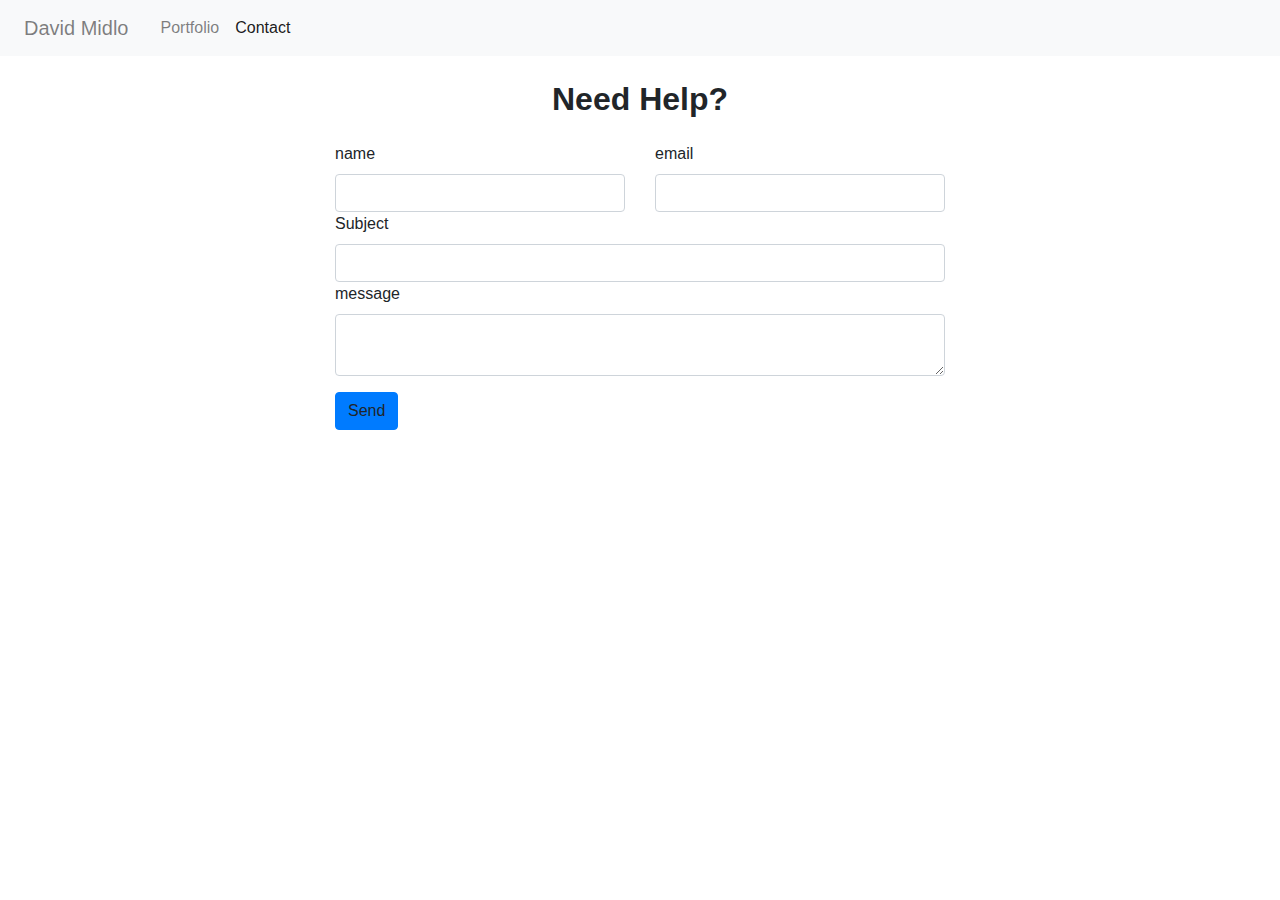
<file: contact.html>
<!DOCTYPE html>
<html lang="en">
  <head>
    <meta charset="UTF-8" />
    <meta name="viewport" content="width=device-width, initial-scale=1.0" />
    <title>Home - David Midlo</title>
    <link
      rel="stylesheet"
      href="https://maxcdn.bootstrapcdn.com/bootstrap/4.0.0/css/bootstrap.min.css"
      integrity="sha384-Gn5384xqQ1aoWXA+058RXPxPg6fy4IWvTNh0E263XmFcJlSAwiGgFAW/dAiS6JXm"
      crossorigin="anonymous"
    />
  </head>
  <body>
    <header>
      <nav class="navbar navbar-expand-lg navbar-light bg-light">
        <button
          class="navbar-toggler"
          type="button"
          data-toggle="collapse"
          data-target="#navbarNavAltMarkup"
          aria-controls="navbarNavAltMarkup"
          aria-expanded="false"
          aria-label="Toggle navigation"
        >
          <span class="navbar-toggler-icon"></span>
        </button>
        <div class="collapse navbar-collapse" id="navbarNavAltMarkup">
          <div class="navbar-nav">
            <a class="navbar-brand nav-item nav-link" href="index.html"
              >David Midlo <span class="sr-only">(current)</span></a
            >
            <a class="nav-item nav-link" href="portfolio.html">Portfolio</a>
            <a class="nav-item nav-link active" href="contact.html">Contact</a>
          </div>
        </div>
      </nav>
    </header>
    <main>
      <section class="container-fluid">
        <h2 class="h1-responsive font-weight-bold text-center my-4">
          Need Help?
        </h2>
        <div class="row">
          <div class="col-md-3"></div>
          <div class="col-md-6 mb-md-0 mb-5">
            <form
              id="contact-form"
              name="contact-form"
              method="POST"
            >
              <div class="row">
                <div class="col-md-6">
                  <div class="md-form mb-0">
                    <label for="name" class="">name</label>
                    <input
                      type="text"
                      id="name"
                      name="name"
                      class="form-control"
                    />
                  </div>
                </div>
                <div class="col-md-6">
                  <div class="md-form mb-0">
                    <label for="email" class="">email</label>
                    <input
                      type="text"
                      id="email"
                      name="email"
                      class="form-control"
                    />
                  </div>
                </div>
              </div>
              <div class="row">
                <div class="col-md-12">
                  <div class="md-form mb-0">
                    <label for="subject" class="">Subject</label>
                    <input
                      type="text"
                      id="subject"
                      name="subject"
                      class="form-control"
                    />
                  </div>
                </div>
              </div>
              <div class="row">
                <div class="col-md-12">
                  <div class="md-form">
                    <label for="message">message</label>
                    <textarea
                      type="text"
                      id="message"
                      name="message"
                      rows="2"
                      class="form-control md-textarea"
                    ></textarea>
                    
                  </div>
                </div>
              </div>
            </form>
            <div class="text-center text-md-left mt-3">
              <a
                class="btn btn-primary"
                onclick="document.getElementById('contact-form').submit();"
                >Send</a
              >
            </div>
            <div class="status"></div>
          </div>
          <div class="col-md-3 text-center">
          </div>
        </div>
      </section>
    </main>
    <footer></footer>
    <!-- jQuery (necessary for Bootstrap's JavaScript plugins) -->
    <script
      src="https://code.jquery.com/jquery-3.2.1.slim.min.js"
      integrity="sha384-KJ3o2DKtIkvYIK3UENzmM7KCkRr/rE9/Qpg6aAZGJwFDMVNA/GpGFF93hXpG5KkN"
      crossorigin="anonymous"
    ></script>
    <script
      src="https://cdnjs.cloudflare.com/ajax/libs/popper.js/1.12.9/umd/popper.min.js"
      integrity="sha384-ApNbgh9B+Y1QKtv3Rn7W3mgPxhU9K/ScQsAP7hUibX39j7fakFPskvXusvfa0b4Q"
      crossorigin="anonymous"
    ></script>
    <script
      src="https://maxcdn.bootstrapcdn.com/bootstrap/4.0.0/js/bootstrap.min.js"
      integrity="sha384-JZR6Spejh4U02d8jOt6vLEHfe/JQGiRRSQQxSfFWpi1MquVdAyjUar5+76PVCmYl"
      crossorigin="anonymous"
    ></script>
  </body>
</html>
</file>
